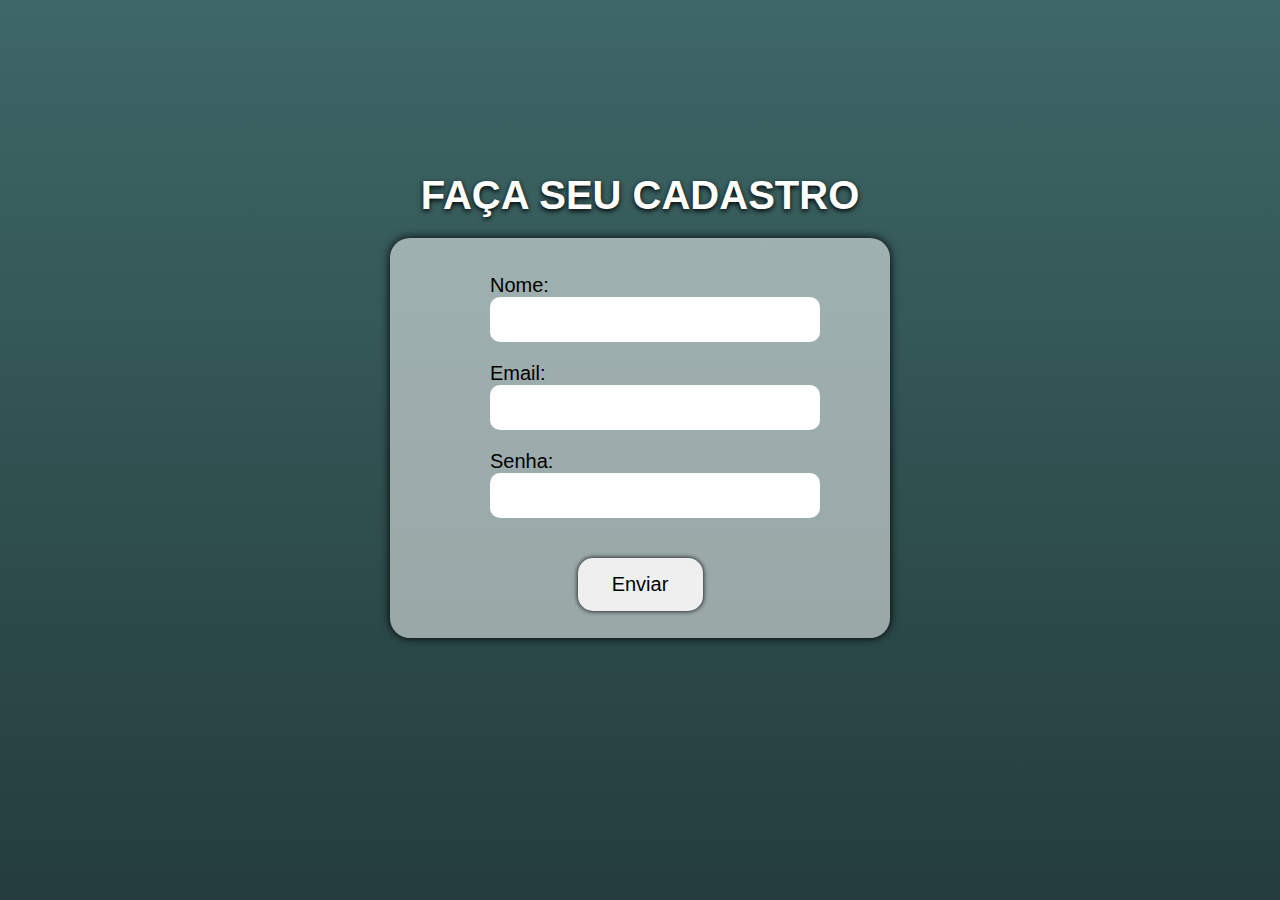
<file: 3-backend/index.html>
<!DOCTYPE html>
<html lang="pt-br">

<head>
    <meta charset="UTF-8">
    <meta name="viewport" content="width=, initial-scale=1.0">
    <title>Tela Login</title>
    <link rel="stylesheet" href="style.css">
</head>

<body>

    <h1>FAÇA SEU CADASTRO</h1>

    <form action="">

        <div class="entrada">
            <label for="">Nome:</label>
            <input type="text" name="nome" required>
        </div>

        <div class="entrada">
            <label for="">Email:</label>
            <input type="email" name="email" required>
        </div>

        <div class="entrada">
            <label for="">Senha:</label>
            <input type="password" name="senha" required>
        </div>

        <button type="submit">Enviar</button>

    </form>

</body>

</html>
</file>
<file: 3-backend/style.css>
* {
    margin: 0px;
    padding: 0px;
}

body{
    background-image: linear-gradient(to bottom, rgb(62, 103, 103), rgb(36, 60, 60));
    background-size: cover;
    background-repeat: no-repeat;
    background-position: center center;
    background-attachment: fixed;
    display: flex;
    align-items: center;
    justify-content: center;
    height: 90vh;
    flex-direction: column;
    font-family: 'Segoe UI', Tahoma, Geneva, Verdana, sans-serif;
}

h1{
    color: white;
    margin-bottom: 20px;
    font-size: 40px;
    text-shadow: 0px 2px 5px black;
}

form{
    background-color: rgba(255, 255, 255, 0.522);
    padding-top: 10px;
    width: 500px;
    height: 400px;
    border-radius: 20px;
    box-sizing: border-box;
    box-shadow: 0px 0px 10px black;
    display: flex;
    flex-direction: column;
    align-items: center;
    justify-content: center;
}

form .entrada{
    margin-bottom: 20px;
    width: 60%;
}

.entrada input{
    padding: 15px;
    width: 100%;
    border-radius: 10px;
    border: none;
}

.entrada label{
    font-size: 20px;
}

form button{
    padding: 15px;
    width: 25%;
    border-radius: 15px;
    border: none;
    cursor: pointer;
    font-size: 20px;
    margin-top: 20px;
    box-shadow: 0px 0px 5px black;
}
</file>
